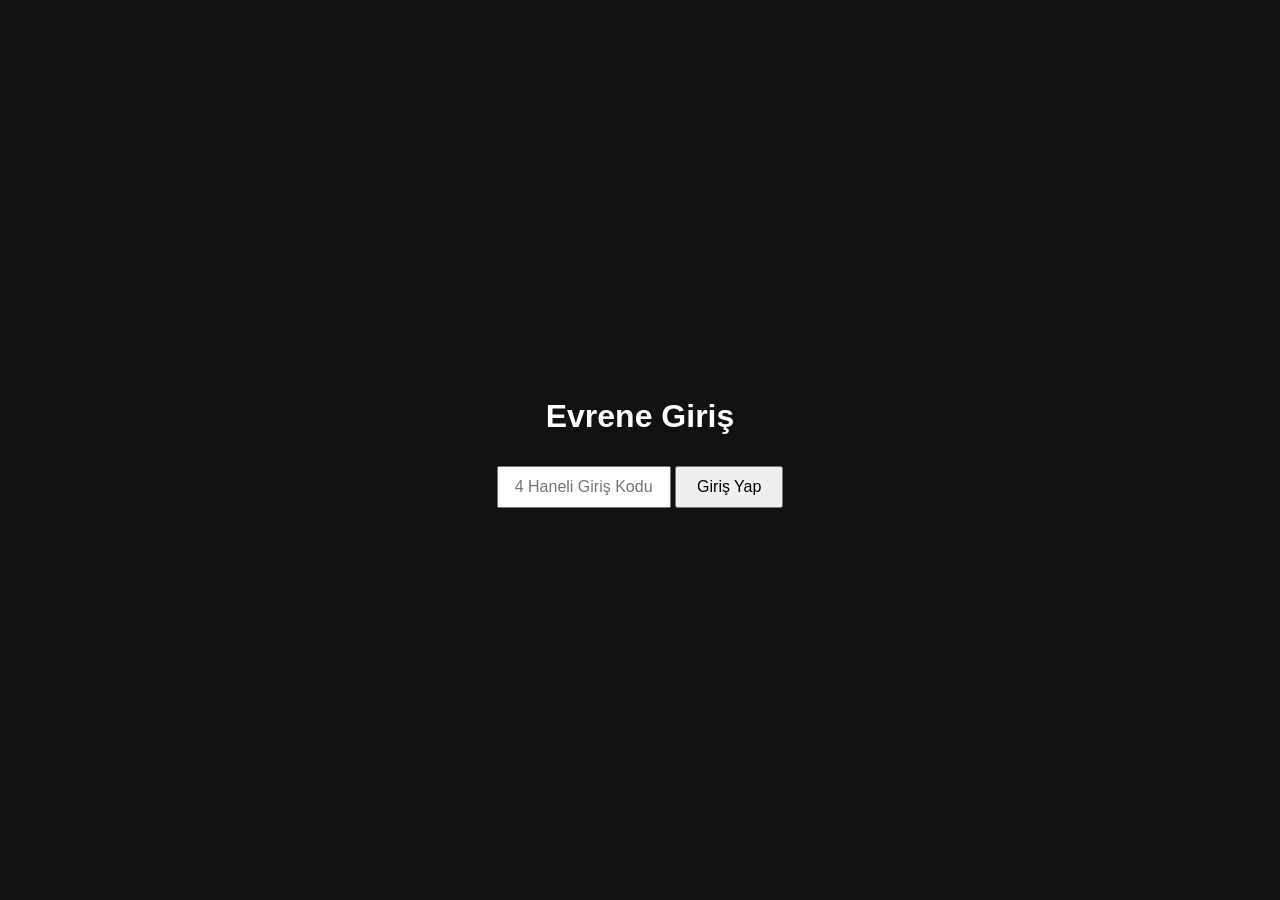
<file: index.html>
<!DOCTYPE html>
<html lang="tr">
<head>
  <meta charset="UTF-8">
  <meta name="viewport" content="width=device-width, initial-scale=1.0">
  <title>Cinsel Evren Giriş</title>
  <link rel="stylesheet" href="style.css">
</head>
<body>
  <div class="login-container">
    <h1>Evrene Giriş</h1>
    <input type="password" id="pinInput" maxlength="4" placeholder="4 Haneli Giriş Kodu">
    <button onclick="checkPIN()">Giriş Yap</button>
    <p id="errorMsg"></p>
  </div>

  <div class="main-panel" style="display: none;">
    <h2>Motor Seçimi</h2>
    <div class="card-grid">
      <div class="card" onclick="window.location.href='character.html'">
        Karakter Motoru<br><small>Karakter oluştur</small>
      </div>
      <div class="card" onclick="window.location.href='character-list.html'">
        Karakter Listesi<br><small>Görüntüle / Düzenle</small>
      </div>
      <div class="card" onclick="window.location.href='story.html'">
        Hikaye Motoru<br><small>Sahne oluştur</small>
      </div>
      <div class="card" onclick="window.location.href='ai.html'">
        AI Sahne Üretimi<br><small>GPT destekli</small>
      </div>
      <div class="card" onclick="window.location.href='imagegen.html'">
        AI Görsel Üretimi<br><small>Karakter çizimi</small>
      </div>
      <div class="card" onclick="window.location.href='upload.html'">
        Görselden Karakter<br><small>Yüz referansı</small>
      </div>
      <div class="card" onclick="window.location.href='export.html'">
        Yedekleme / Geri Yükleme
      </div>
      <div class="card" onclick="window.location.href='settings.html'">
        Ayarlar / Tema / Admin
      </div>
    </div>
  </div>
  <script src="script.js"></script>
</body>
</html>
</file>
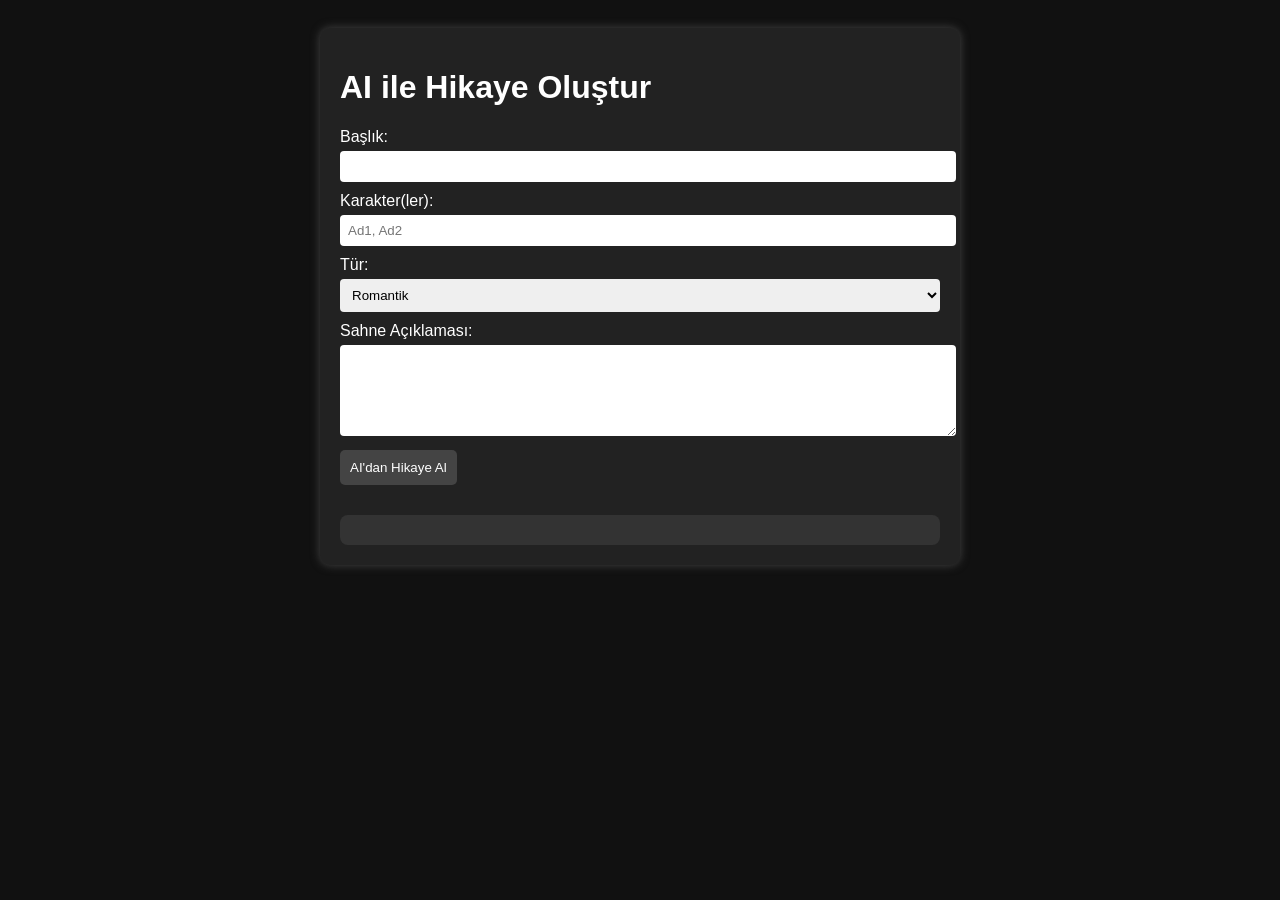
<file: ai.html>
<!DOCTYPE html>
<html lang="tr">
<head>
  <meta charset="UTF-8">
  <title>AI Destekli Sahne</title>
  <link rel="stylesheet" href="ai-style.css">
</head>
<body>
  <div class="container">
    <h1>AI ile Hikaye Oluştur</h1>
    <form id="aiForm">
      <label>Başlık: <input type="text" id="title" required></label><br>
      <label>Karakter(ler): <input type="text" id="characters" placeholder="Ad1, Ad2" required></label><br>
      <label>Tür:
        <select id="type">
          <option value="Romantik">Romantik</option>
          <option value="Erotik">Erotik</option>
          <option value="Psikolojik">Psikolojik</option>
        </select>
      </label><br>
      <label>Sahne Açıklaması:<br>
        <textarea id="prompt" rows="5"></textarea>
      </label><br>
      <button type="submit">AI'dan Hikaye Al</button>
    </form>
    <div id="output" class="result-box"></div>
  </div>
  <script src="ai-script.js"></script>
</body>
</html>
</file>
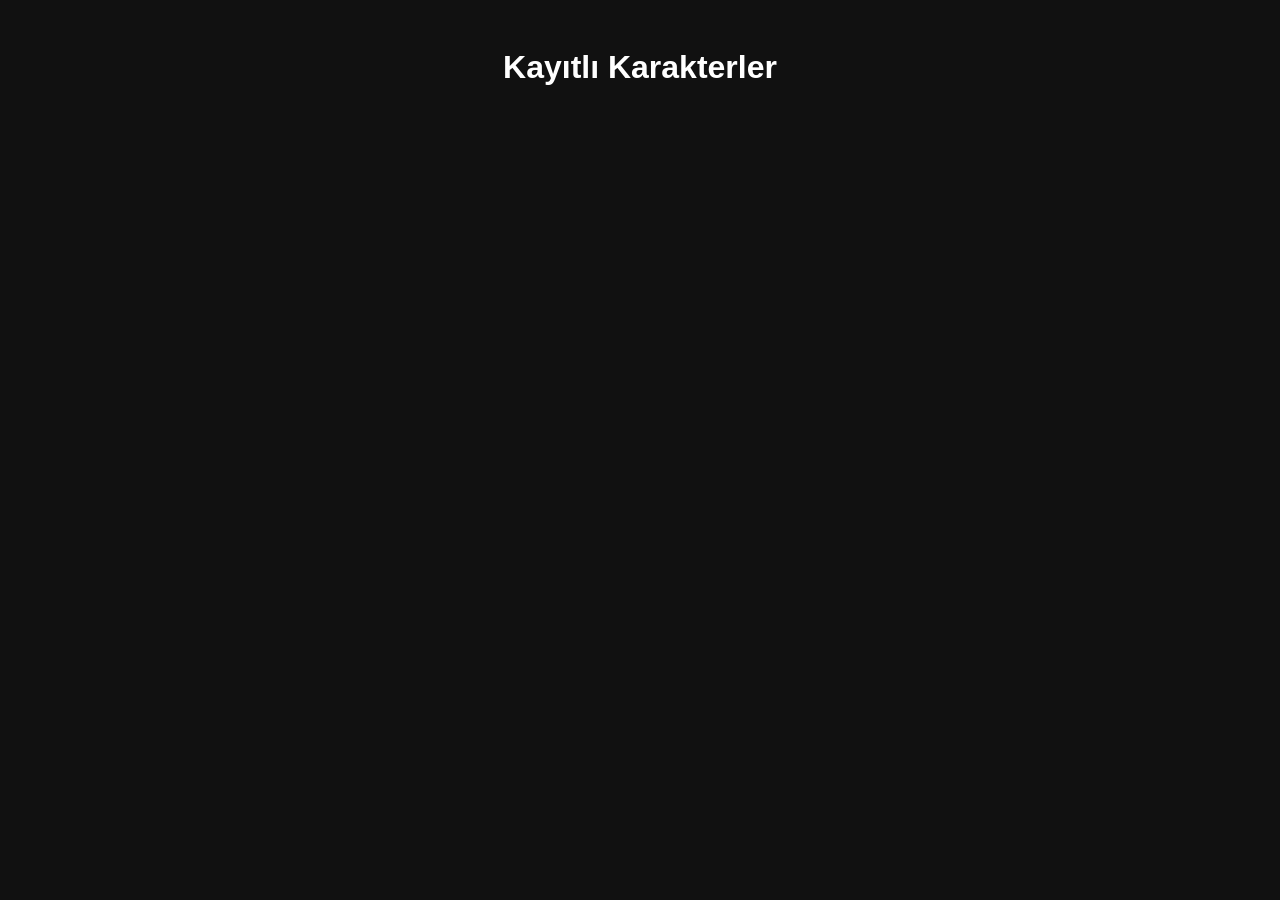
<file: character-list.html>
<!DOCTYPE html>
<html lang="tr">
<head>
  <meta charset="UTF-8">
  <title>Karakter Listesi</title>
  <link rel="stylesheet" href="list-style.css">
</head>
<body>
  <h1>Kayıtlı Karakterler</h1>
  <div id="charList" class="card-grid"></div>
  <script src="list-script.js"></script>
</body>
</html>
</file>
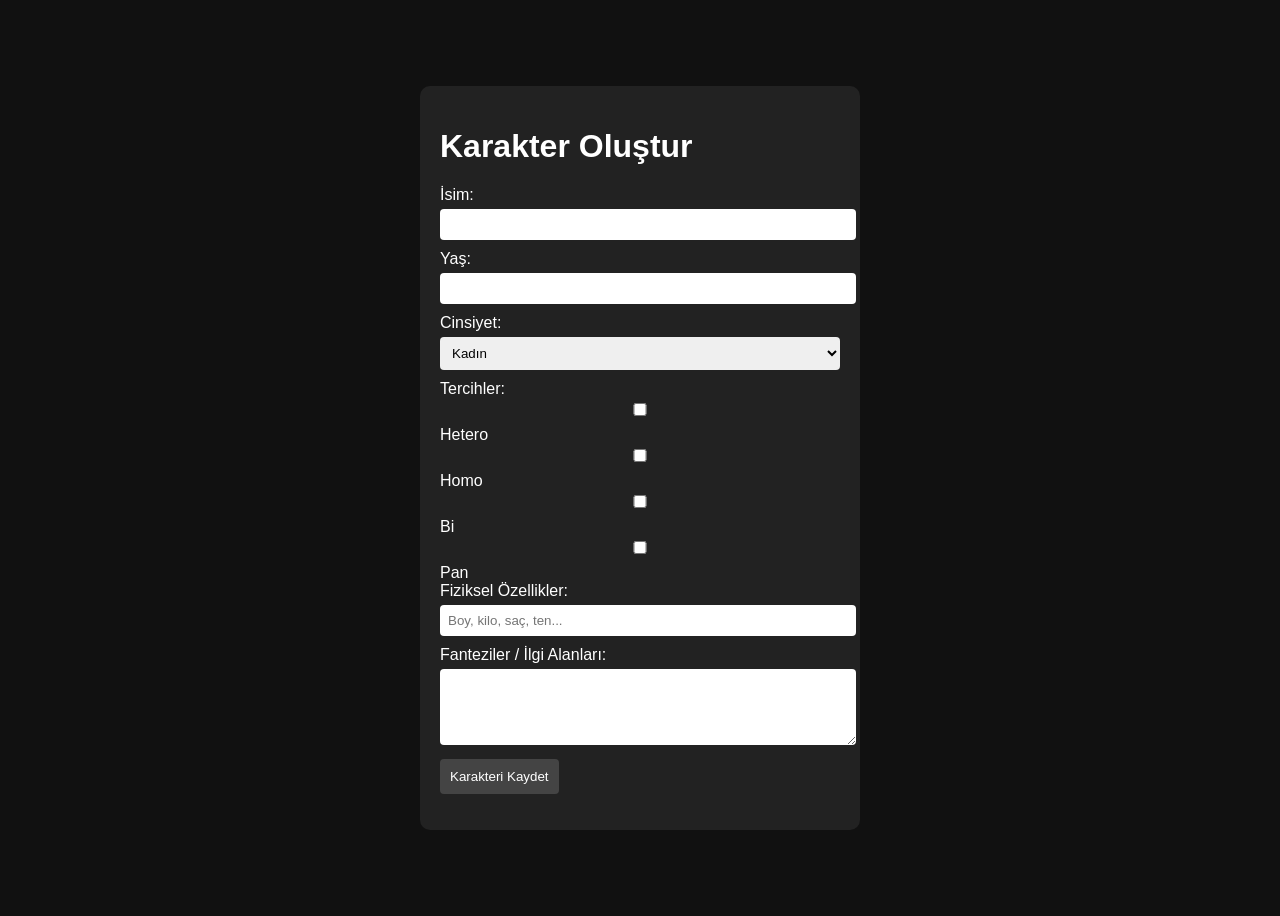
<file: character.html>
<!DOCTYPE html>
<html lang="tr">
<head>
  <meta charset="UTF-8">
  <title>Karakter Oluştur</title>
  <link rel="stylesheet" href="char-style.css">
</head>
<body>
  <div class="container">
    <h1>Karakter Oluştur</h1>
    <form id="charForm">
      <input type="hidden" id="editMode" value="">
      <label>İsim: <input type="text" id="name" required></label><br>
      <label>Yaş: <input type="number" id="age" required></label><br>
      <label>Cinsiyet:
        <select id="gender">
          <option value="Kadın">Kadın</option>
          <option value="Erkek">Erkek</option>
          <option value="Akışkan">Akışkan</option>
          <option value="Belirtmek istemiyorum">Belirtmek istemiyorum</option>
        </select>
      </label><br>
      <label>Tercihler:<br>
        <input type="checkbox" name="prefs" value="Hetero"> Hetero
        <input type="checkbox" name="prefs" value="Homo"> Homo
        <input type="checkbox" name="prefs" value="Bi"> Bi
        <input type="checkbox" name="prefs" value="Pan"> Pan
      </label><br>
      <label>Fiziksel Özellikler:<br>
        <input type="text" id="physique" placeholder="Boy, kilo, saç, ten...">
      </label><br>
      <label>Fanteziler / İlgi Alanları:<br>
        <textarea id="interests" rows="4" cols="50"></textarea>
      </label><br>
      <button type="submit">Karakteri Kaydet</button>
    </form>
    <p id="statusMsg"></p>
  </div>
  <script src="char-script.js"></script>
</body>
</html>
</file>
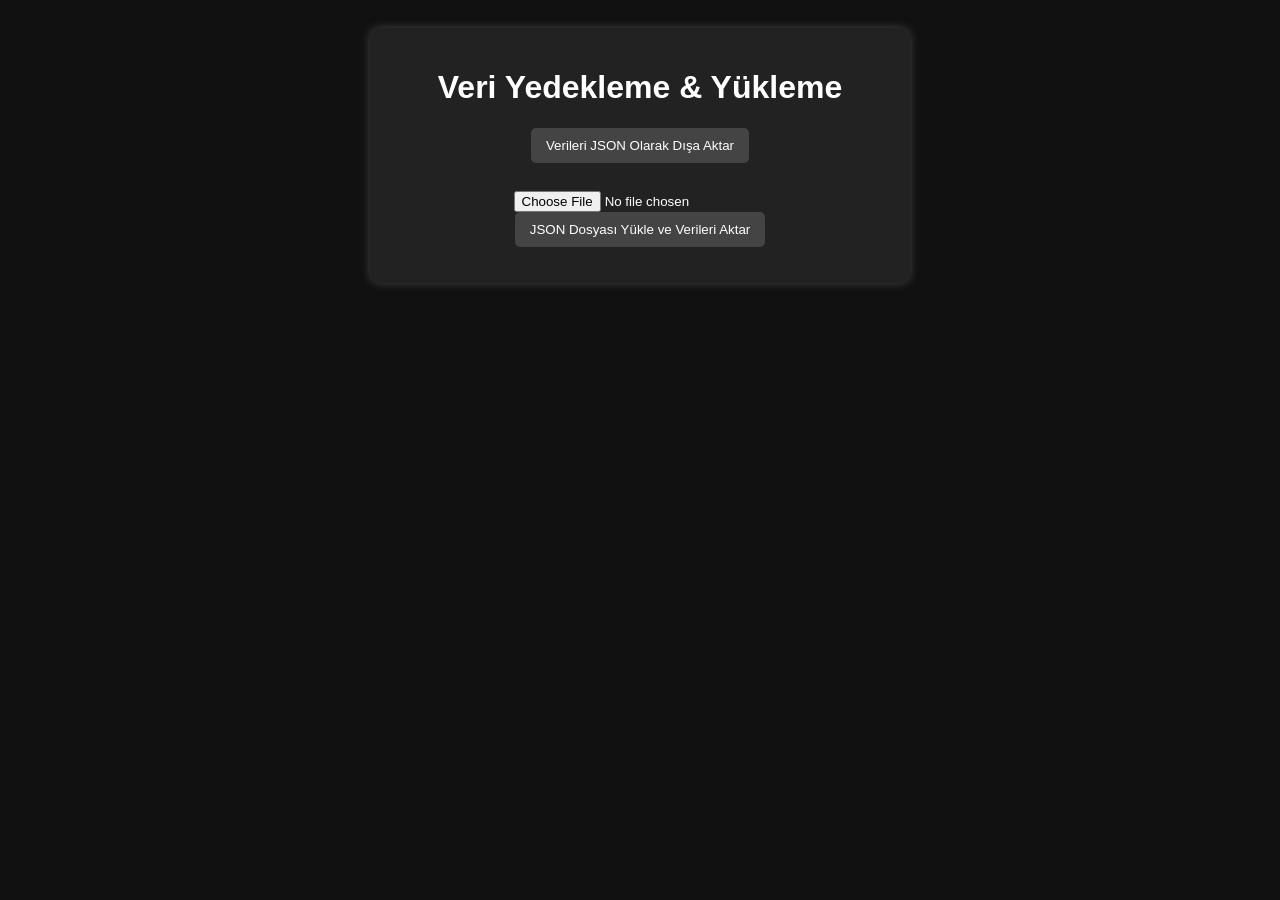
<file: export.html>
<!DOCTYPE html>
<html lang="tr">
<head>
  <meta charset="UTF-8">
  <title>Veri Yedekleme</title>
  <link rel="stylesheet" href="export-style.css">
</head>
<body>
  <div class="container">
    <h1>Veri Yedekleme & Yükleme</h1>
    <button onclick="exportData()">Verileri JSON Olarak Dışa Aktar</button>
    <br><br>
    <input type="file" id="importFile">
    <button onclick="importData()">JSON Dosyası Yükle ve Verileri Aktar</button>
    <p id="resultMsg"></p>
  </div>
  <script src="export-script.js"></script>
</body>
</html>
</file>
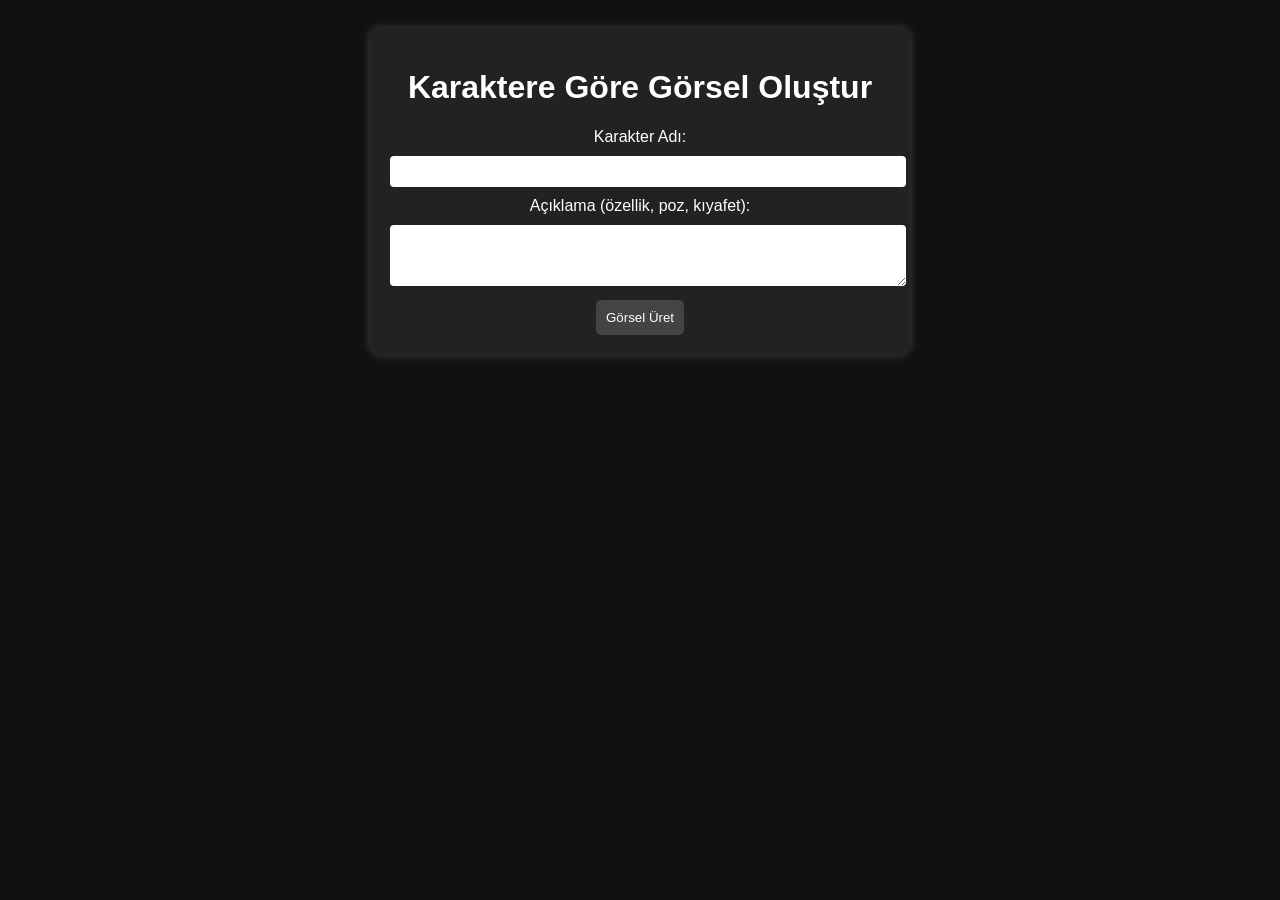
<file: imagegen.html>
<!DOCTYPE html>
<html lang="tr">
<head>
  <meta charset="UTF-8">
  <title>AI Görsel Üretici</title>
  <link rel="stylesheet" href="imagegen-style.css">
</head>
<body>
  <div class="container">
    <h1>Karaktere Göre Görsel Oluştur</h1>
    <form id="imgForm">
      <label>Karakter Adı: <input type="text" id="name" required></label><br>
      <label>Açıklama (özellik, poz, kıyafet):<br>
        <textarea id="desc" rows="3" required></textarea>
      </label><br>
      <button type="submit">Görsel Üret</button>
    </form>
    <div id="imageBox"></div>
  </div>
  <script src="imagegen-script.js"></script>
</body>
</html>
</file>
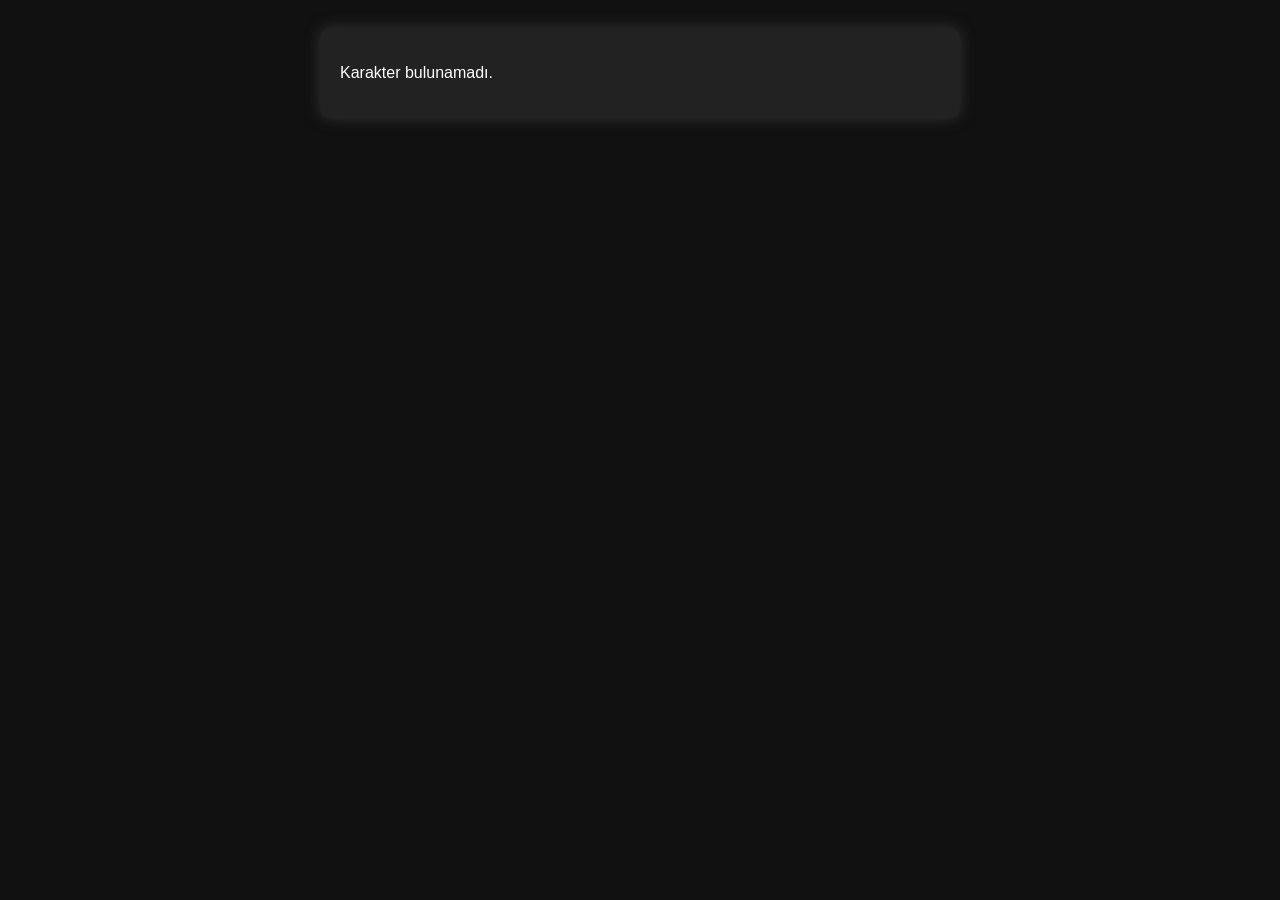
<file: profile.html>
<!DOCTYPE html>
<html lang="tr">
<head>
  <meta charset="UTF-8">
  <title>Karakter Profili</title>
  <link rel="stylesheet" href="profile-style.css">
</head>
<body>
  <div class="profile-container" id="profileView">
    <h1>Karakter Profili</h1>
  </div>
  <script src="profile-script.js"></script>
</body>
</html>
</file>
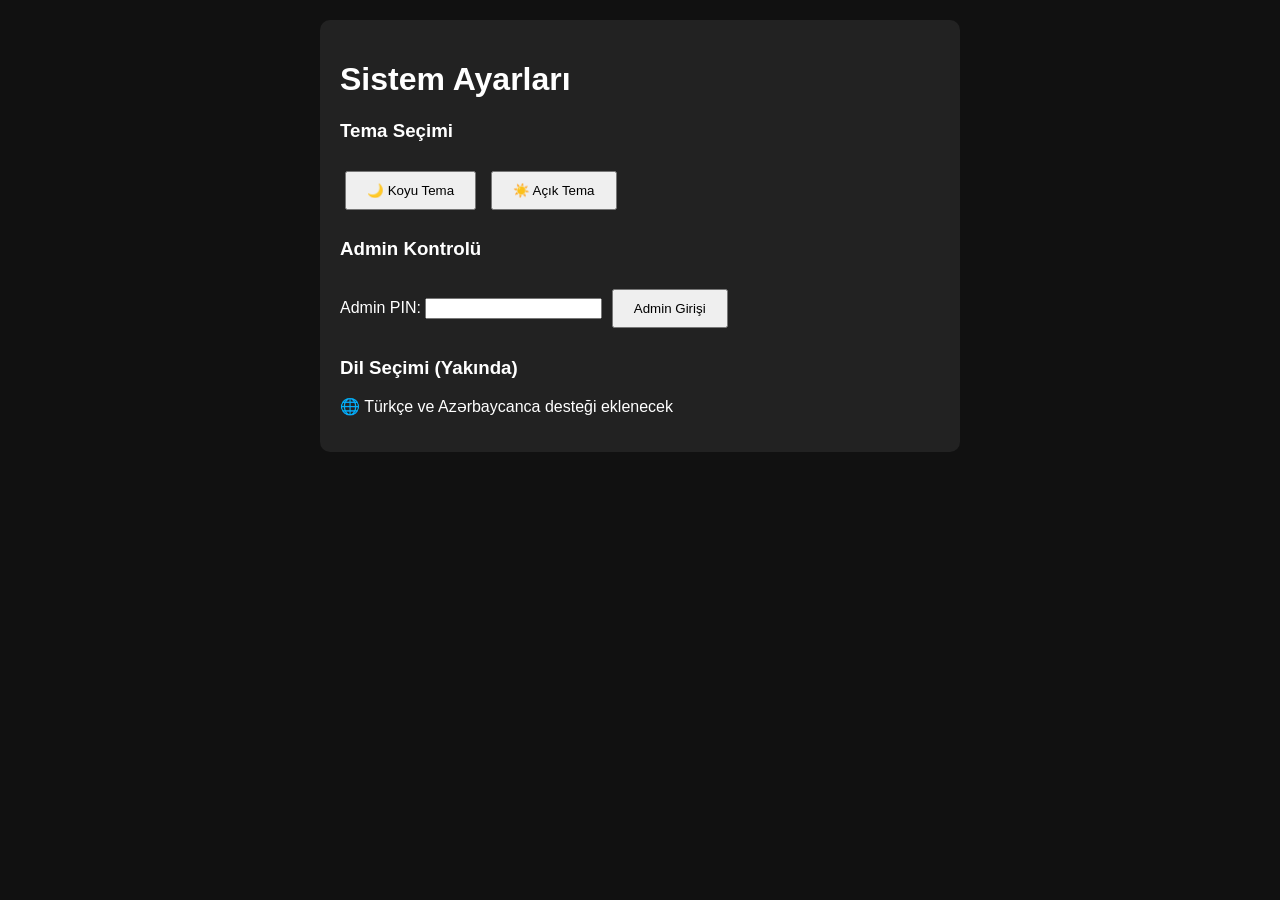
<file: settings.html>
<!DOCTYPE html>
<html lang="tr">
<head>
  <meta charset="UTF-8">
  <title>Ayarlar Paneli</title>
  <meta name="viewport" content="width=device-width, initial-scale=1.0">
  <link rel="stylesheet" href="settings-style.css">
</head>
<body>
  <div class="container">
    <h1>Sistem Ayarları</h1>
    <section>
      <h3>Tema Seçimi</h3>
      <button onclick="setTheme('dark')">🌙 Koyu Tema</button>
      <button onclick="setTheme('light')">☀️ Açık Tema</button>
    </section>
    <section>
      <h3>Admin Kontrolü</h3>
      <label>Admin PIN: <input type="password" id="adminPIN"></label>
      <button onclick="activateAdmin()">Admin Girişi</button>
      <p id="adminStatus"></p>
    </section>
    <section>
      <h3>Dil Seçimi (Yakında)</h3>
      <p>🌐 Türkçe ve Azərbaycanca desteği eklenecek</p>
    </section>
  </div>
  <script src="settings-script.js"></script>
</body>
</html>
</file>
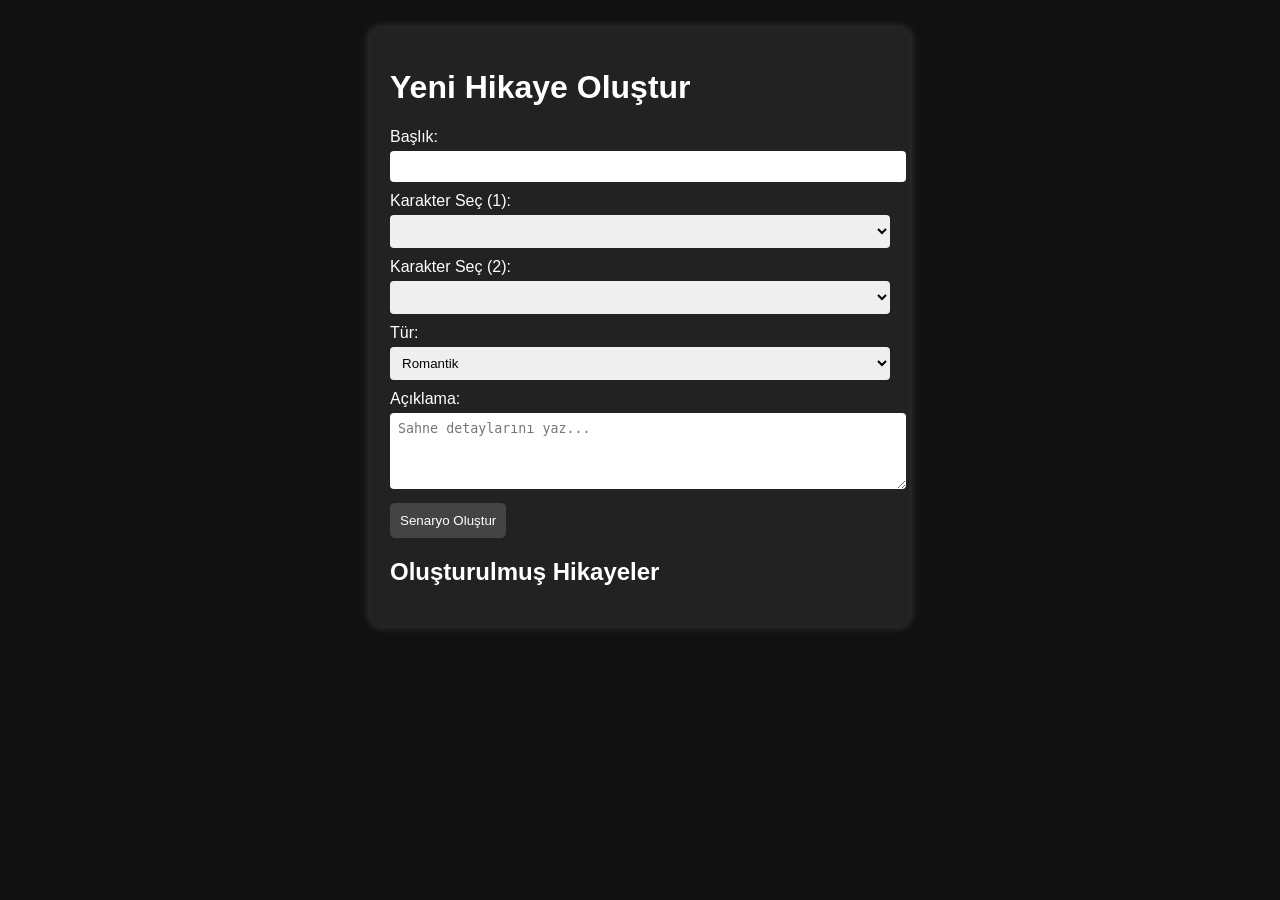
<file: story.html>
<!DOCTYPE html>
<html lang="tr">
<head>
  <meta charset="UTF-8">
  <title>Hikaye Motoru</title>
  <link rel="stylesheet" href="story-style.css">
</head>
<body>
  <div class="container">
    <h1>Yeni Hikaye Oluştur</h1>
    <form id="storyForm">
      <label>Başlık: <input type="text" id="title" required></label><br>
      <label>Karakter Seç (1): 
        <select id="char1" required></select>
      </label><br>
      <label>Karakter Seç (2): 
        <select id="char2" required></select>
      </label><br>
      <label>Tür:
        <select id="type">
          <option value="Romantik">Romantik</option>
          <option value="Erotik">Erotik</option>
          <option value="Rekabet">Rekabet</option>
          <option value="Psikolojik">Psikolojik</option>
          <option value="Mistisizm">Mistisizm</option>
        </select>
      </label><br>
      <label>Açıklama:<br>
        <textarea id="description" rows="4" cols="50" placeholder="Sahne detaylarını yaz..."></textarea>
      </label><br>
      <button type="submit">Senaryo Oluştur</button>
    </form>
    <div id="storyList">
      <h2>Oluşturulmuş Hikayeler</h2>
    </div>
  </div>
  <script src="story-script.js"></script>
</body>
</html>
</file>
<file: style.css>
body {
  margin: 0;
  font-family: Arial, sans-serif;
  background-color: #111;
  color: white;
  display: flex;
  flex-direction: column;
  align-items: center;
  justify-content: center;
  height: 100vh;
}

.login-container {
  text-align: center;
}

input[type="password"] {
  padding: 10px;
  font-size: 16px;
  width: 150px;
  text-align: center;
}

button {
  padding: 10px 20px;
  margin-top: 10px;
  font-size: 16px;
  cursor: pointer;
}

#errorMsg {
  color: red;
  margin-top: 10px;
}

.main-panel {
  text-align: center;
}

.card-grid {
  display: flex;
  flex-wrap: wrap;
  justify-content: center;
  gap: 20px;
  margin-top: 30px;
}

.card {
  background-color: #222;
  padding: 20px;
  width: 180px;
  height: 120px;
  border-radius: 8px;
  text-align: center;
  box-shadow: 0 0 10px #444;
  transition: 0.3s;
}

.card:hover {
  background-color: #333;
}
</file>
<file: ai-style.css>
body {
  background-color: #111;
  color: #fff;
  font-family: Arial, sans-serif;
  padding: 20px;
  text-align: center;
}
.container {
  background-color: #222;
  padding: 20px;
  border-radius: 10px;
  width: 600px;
  margin: auto;
  box-shadow: 0 0 10px #444;
  text-align: left;
}
input, select, textarea {
  width: 100%;
  padding: 8px;
  margin: 5px 0 10px;
  border: none;
  border-radius: 4px;
}
button {
  padding: 10px;
  background-color: #444;
  color: white;
  border: none;
  border-radius: 5px;
  cursor: pointer;
}
.result-box {
  margin-top: 30px;
  background-color: #333;
  padding: 15px;
  border-radius: 8px;
  white-space: pre-wrap;
}
</file>
<file: list-style.css>
body {
  background-color: #111;
  color: #fff;
  font-family: Arial, sans-serif;
  padding: 20px;
  text-align: center;
}
.card-grid {
  display: flex;
  flex-wrap: wrap;
  justify-content: center;
  gap: 20px;
}
.card {
  background-color: #222;
  border-radius: 8px;
  padding: 15px;
  width: 300px;
  box-shadow: 0 0 10px #333;
  text-align: left;
}
button {
  padding: 5px 10px;
  margin: 5px;
  cursor: pointer;
  border: none;
  border-radius: 4px;
}
.delete-btn {
  background-color: #b00;
  color: white;
}
.edit-btn {
  background-color: #444;
  color: white;
}
</file>
<file: char-style.css>
body {
  background-color: #111;
  color: #fff;
  font-family: Arial, sans-serif;
  display: flex;
  justify-content: center;
  align-items: center;
  height: 100vh;
}
.container {
  background-color: #222;
  padding: 20px;
  border-radius: 10px;
  width: 400px;
}
input, select, textarea {
  width: 100%;
  padding: 8px;
  margin: 5px 0 10px;
  border: none;
  border-radius: 4px;
}
button {
  padding: 10px;
  background-color: #444;
  color: #fff;
  border: none;
  border-radius: 4px;
  cursor: pointer;
}
button:hover {
  background-color: #666;
}
</file>
<file: export-style.css>
body {
  background-color: #111;
  color: #fff;
  font-family: Arial, sans-serif;
  padding: 20px;
  text-align: center;
}
.container {
  background-color: #222;
  padding: 20px;
  border-radius: 10px;
  width: 500px;
  margin: auto;
  box-shadow: 0 0 10px #444;
  text-align: center;
}
button {
  padding: 10px 15px;
  background-color: #444;
  border: none;
  border-radius: 5px;
  color: white;
  cursor: pointer;
}
button:hover {
  background-color: #666;
}
input[type="file"] {
  margin-top: 10px;
}
</file>
<file: imagegen-style.css>
body {
  background-color: #111;
  color: #fff;
  font-family: Arial, sans-serif;
  padding: 20px;
  text-align: center;
}
.container {
  background-color: #222;
  padding: 20px;
  border-radius: 10px;
  width: 500px;
  margin: auto;
  box-shadow: 0 0 10px #444;
}
textarea, input {
  width: 100%;
  padding: 8px;
  margin: 10px 0;
  border-radius: 4px;
  border: none;
}
button {
  padding: 10px;
  background-color: #444;
  color: white;
  border: none;
  border-radius: 5px;
  cursor: pointer;
}
img {
  margin-top: 20px;
  max-width: 100%;
  border-radius: 10px;
}
</file>
<file: profile-style.css>
body {
  background-color: #111;
  color: #fff;
  font-family: Arial, sans-serif;
  padding: 20px;
  text-align: center;
}
.profile-container {
  background-color: #222;
  padding: 20px;
  margin: auto;
  max-width: 600px;
  border-radius: 10px;
  box-shadow: 0 0 15px #333;
  text-align: left;
}
</file>
<file: settings-style.css>
:root {
  --bg: #111;
  --text: #fff;
  --card: #222;
}
body.light {
  --bg: #f5f5f5;
  --text: #111;
  --card: #ddd;
}
body {
  background-color: var(--bg);
  color: var(--text);
  font-family: Arial, sans-serif;
  margin: 0;
  padding: 20px;
}
.container {
  max-width: 600px;
  margin: auto;
  background-color: var(--card);
  padding: 20px;
  border-radius: 10px;
}
button {
  margin: 10px 5px;
  padding: 10px 20px;
  cursor: pointer;
}
</file>
<file: story-style.css>
body {
  background-color: #111;
  color: #fff;
  font-family: Arial, sans-serif;
  padding: 20px;
  text-align: center;
}
.container {
  background-color: #222;
  padding: 20px;
  border-radius: 10px;
  width: 500px;
  margin: auto;
  box-shadow: 0 0 10px #444;
  text-align: left;
}
input, select, textarea {
  width: 100%;
  padding: 8px;
  margin: 5px 0 10px;
  border: none;
  border-radius: 4px;
}
button {
  padding: 10px;
  background-color: #444;
  color: white;
  border: none;
  border-radius: 5px;
  cursor: pointer;
}
button:hover {
  background-color: #666;
}
.story-card {
  background-color: #333;
  margin-top: 20px;
  padding: 15px;
  border-radius: 8px;
}
</file>
